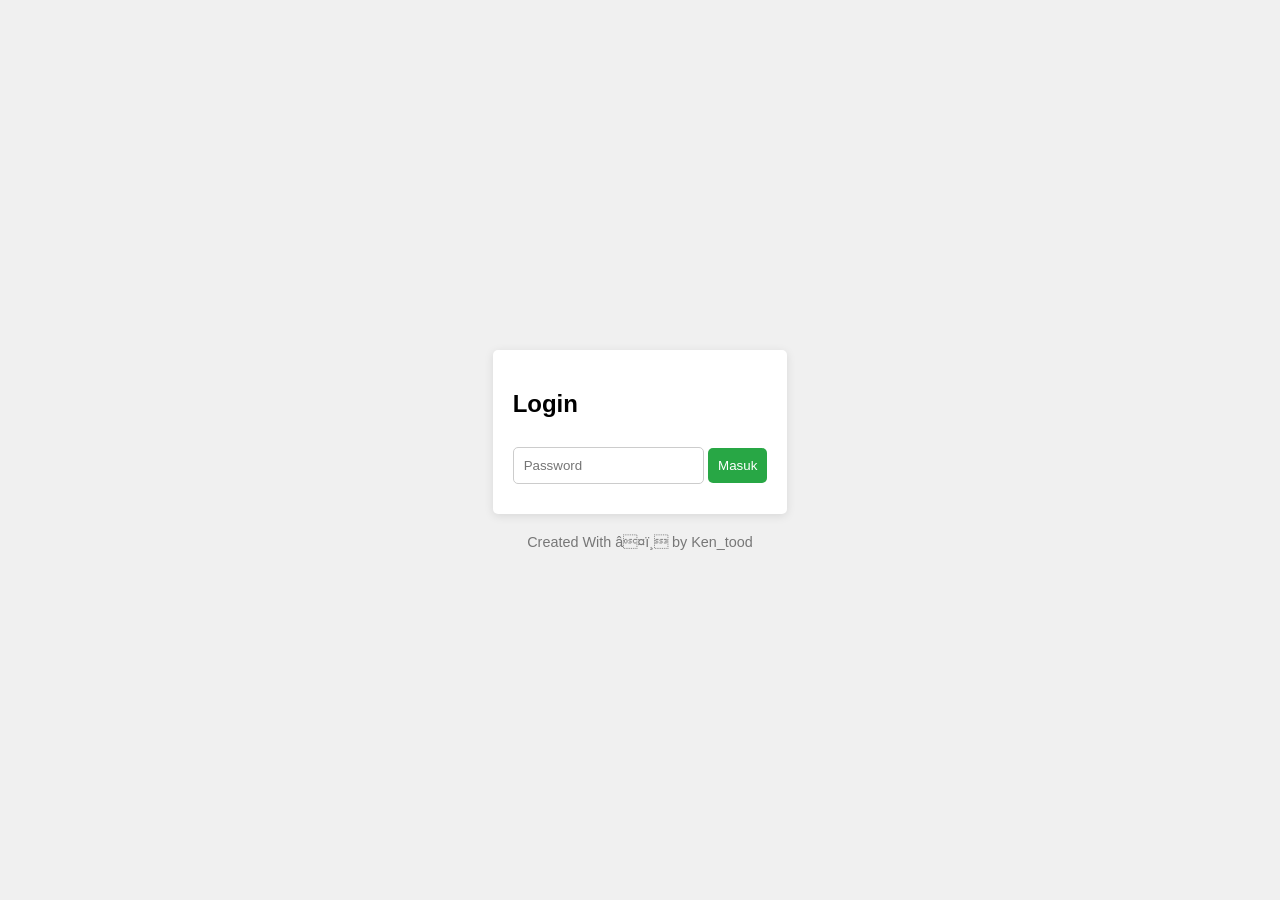
<file: index.html>
<!DOCTYPE html>
<html lang="en">
<head>
<!--     <meta http-equiv="refresh" content="0; url=https://whtstrmx.my.id/generator_caption/">
    <meta charset="UTF-8"> -->
    <meta name="viewport" content="width=device-width, initial-scale=1.0">
    <title>ASU</title>
    <link rel="stylesheet" href="style.css">
</head>
<body>
    <div id="login-form">
        <h2>Login</h2>
        <input type="password" id="password" placeholder="Password" required>
        <input type="submit" value="Masuk" id="login-button">
    </div>
    
    <div class="container">

        <marquee behavior="scroll" direction="left" style="background-color: #f0f0f0; color: rgb(70, 70, 70); padding: 10px; width: 90%; max-width: 800px; margin: 0 auto 20px; display: block; font-weight: bold; border-radius: 5px;">
            Semangat Cok... 
        </marquee>
        
        <h1>Generator Caption</h1>

        <div class="quote-box">
            <select id="quote-category">
                <option value="biasa">Kata Kata Biasa</option>
                <option value="bio">Kata Kata Bio</option>
                <option value="link">Kata Kata Link</option>
            </select>
            <button id="generate-quote">Generate</button>
        </div>

        <textarea id="quote" rows="4" cols="50" readonly>Pilih kategori dan klik tombol Generate untuk mendapatkan kutipan!</textarea>

        <button id="copy-quote">Copy Kutipan</button>

    </div>

    <footer>
        <p>Created With ❤️ by Ken_tood</p>
    </footer>
    <script src="script.js"></script>
</body>
</html>
</file>
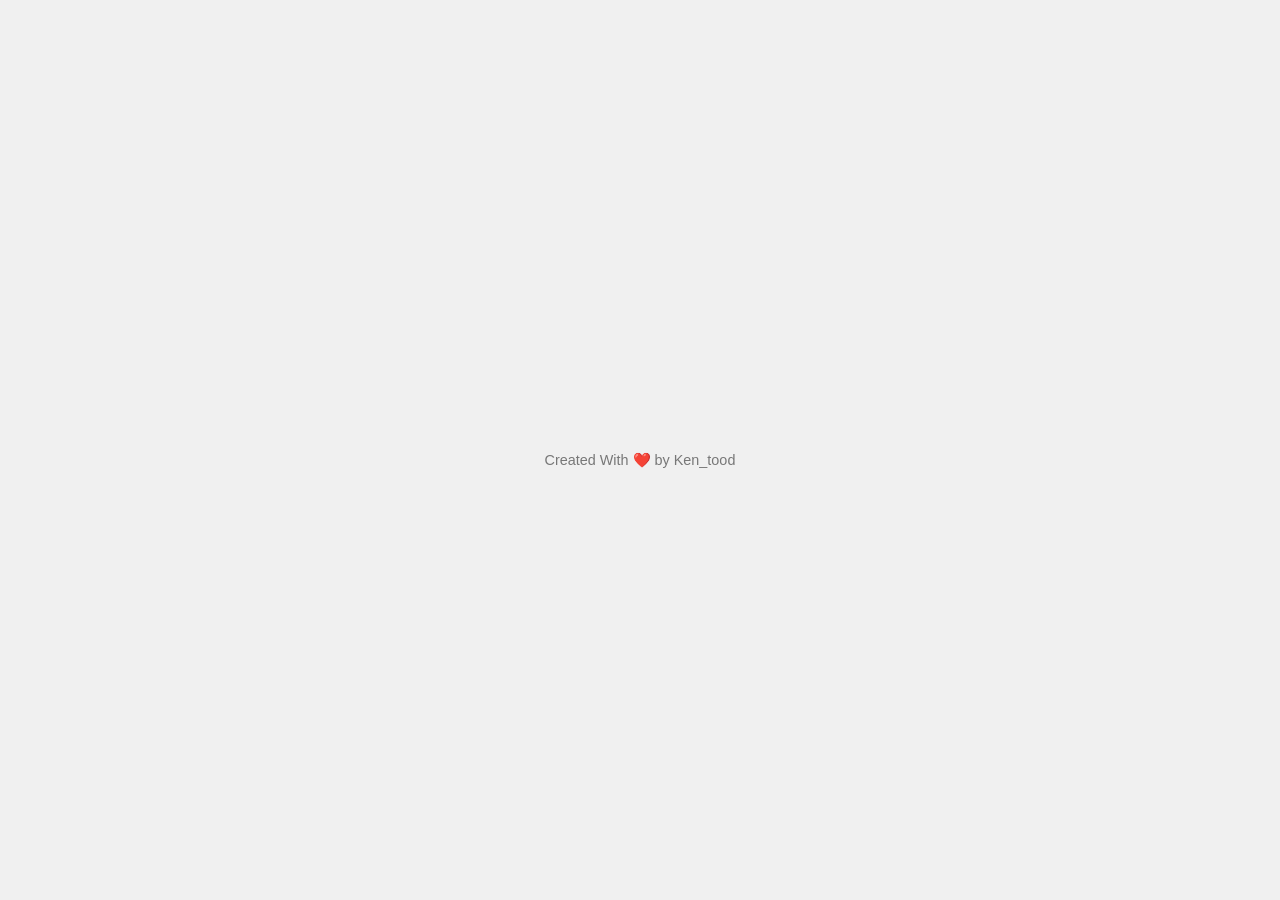
<file: login.html>
<!DOCTYPE html>
<html lang="en">
<head>
    <meta charset="UTF-8">
    <meta name="viewport" content="width=device-width, initial-scale=1.0">
    <title>ASU</title>
    <link rel="stylesheet" href="style.css">
</head>
<body>
    <div class="container">

        <marquee behavior="scroll" direction="left" style="background-color: #ffffffb0; color: rgb(70, 70, 70); padding: 10px; width: 90%; max-width: 800px; margin: 0 auto 20px; display: block; font-weight: bold; border-radius: 5px;">
            Semangat Cok... Kebutuhanmu akeh😢
        </marquee>
        
        <h1>.: Kata-Kata Hari Ini :.</h1>

        <div class="quote-box">
            <select id="quote-category">
                <option value="biasa">Kata Kata Biasa</option>
                <option value="bio">Kata Kata Bio</option>
                <option value="link">Kata Kata Link</option>
            </select>
            <button id="generate-quote">Generate</button>
        </div>

        <textarea id="quote" rows="4" cols="50" readonly>Pilih kategori dan klik tombol Generate untuk mendapatkan kutipan!</textarea>

        <button id="copy-quote">Copy Kutipan</button>

    </div>

    <footer>
        <p>Created With ❤️ by Ken_tood</p>
    </footer>
    <script src="script.js"></script>
</body>
</html>
</file>
<file: style.css>
body {
    font-family: Arial, sans-serif;
    background-color: #f0f0f0;
    display: flex;
    flex-direction: column;
    justify-content: center;
    align-items: center;
    height: 100vh;
    margin: 0;
}
/* tes login */

#login-form {
    background: white;
    padding: 20px;
    border-radius: 5px;
    box-shadow: 0 2px 10px rgba(0, 0, 0, 0.1);
}
input[type="password"] {
    padding: 10px;
    margin: 10px 0;
    border: 1px solid #ccc;
    border-radius: 5px;
}
input[type="submit"] {
    background: #28a745;
    color: white;
    border: none;
    padding: 10px;
    cursor: pointer;
    border-radius: 5px;
}
.container {
    display: none; /* Tersembunyi hingga login berhasil */
}


/* tes login end */
.container {
    text-align: center;
    background-color: #fff;
    padding: 20px;
    border-radius: 10px;
    box-shadow: 0 4px 8px rgba(0, 0, 0, 0.2);
    width: 80%;
    max-width: 600px;
}

h1 {
    margin-bottom: 20px;
}

.quote-box {
    margin-bottom: 20px;
}

textarea {
    width: 100%;
    max-width: 500px;
    font-size: 1.2em;
    padding: 10px;
    border-radius: 5px;
    border: 1px solid #ccc;
    resize: none;
    margin-bottom: 20px;
}

select {
    padding: 10px;
    margin-right: 10px;
}

button {
    padding: 10px 20px;
    background-color: #007BFF;
    color: white;
    border: none;
    border-radius: 5px;
    cursor: pointer;
    margin-top: 10px;
}

button:hover {
    background-color: #0056b3;
}

#copy-quote {
    margin-top: 20px;
    background-color: #28a745;
}

#copy-quote:hover {
    background-color: #218838;
}

footer {
    margin-top: 20px;
    font-size: 0.9em;
    color: #777;
}

footer p {
    margin: 0;
}
</file>
